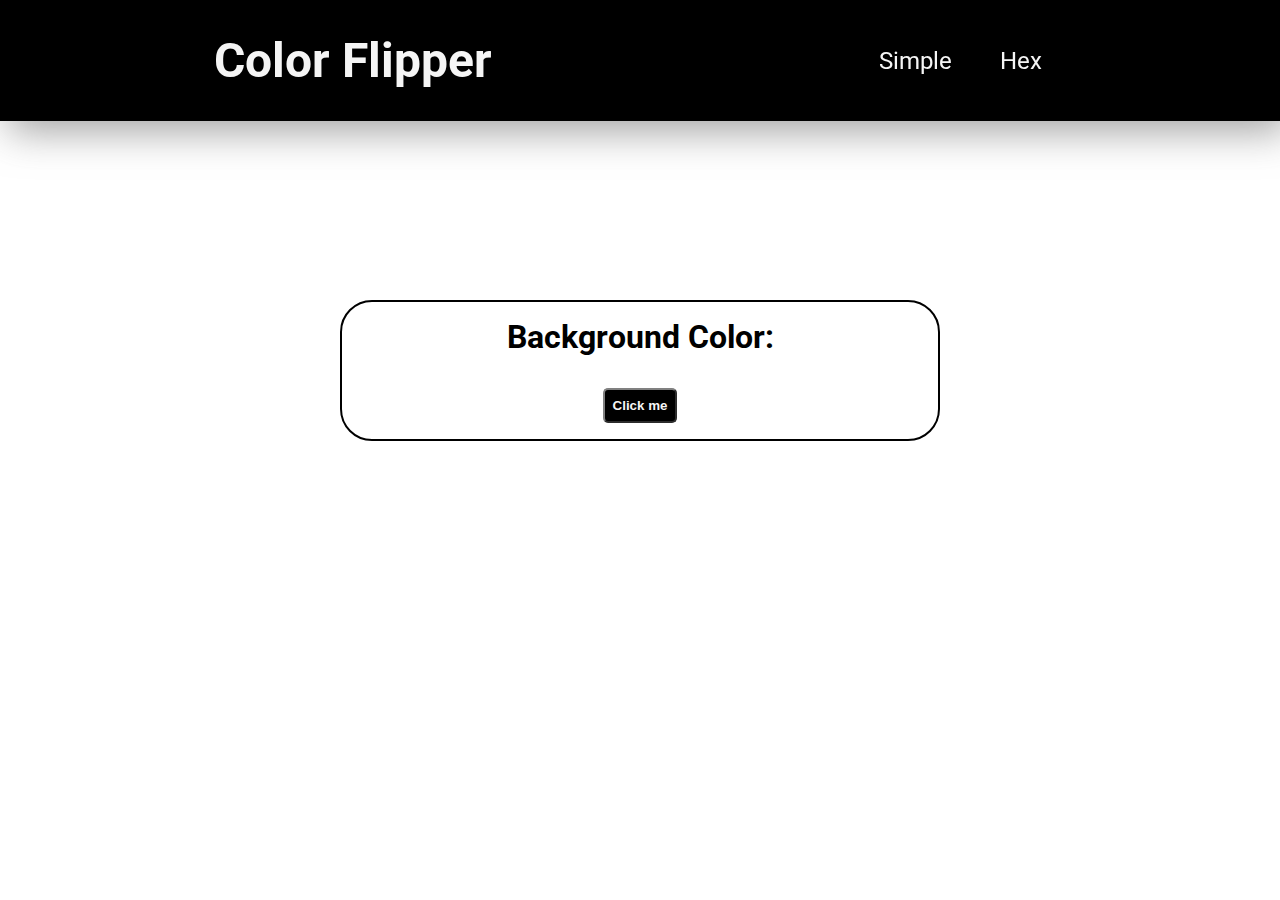
<file: index.html>
<!DOCTYPE html>
<html lang="es">
  <head>
    <meta charset="UTF-8" />
    <meta http-equiv="X-UA-Compatible" content="IE=edge" />
    <meta name="viewport" content="width=device-width, initial-scale=1.0" />
    <link rel="stylesheet" href="./css/style.css" />
    <title>Color Flipper</title>
  </head>
  <body>
    <nav>
      <div class="navBar">
        <h1>Color Flipper</h1>
        <ul class="navLinks">
          <li><a href="./index.html">Simple</a></li>
          <li><a href="./hex.html">Hex</a></li>
        </ul>
      </div>
    </nav>
    <main>
      <div class="containerInfo">
        <h2>Background Color: <span class="color"></span></h2>
        <button class="btn btnHero" id="btn">Click me</button>
      </div>
    </main>
    <script src="./app.js"></script>
  </body>
</html>
</file>
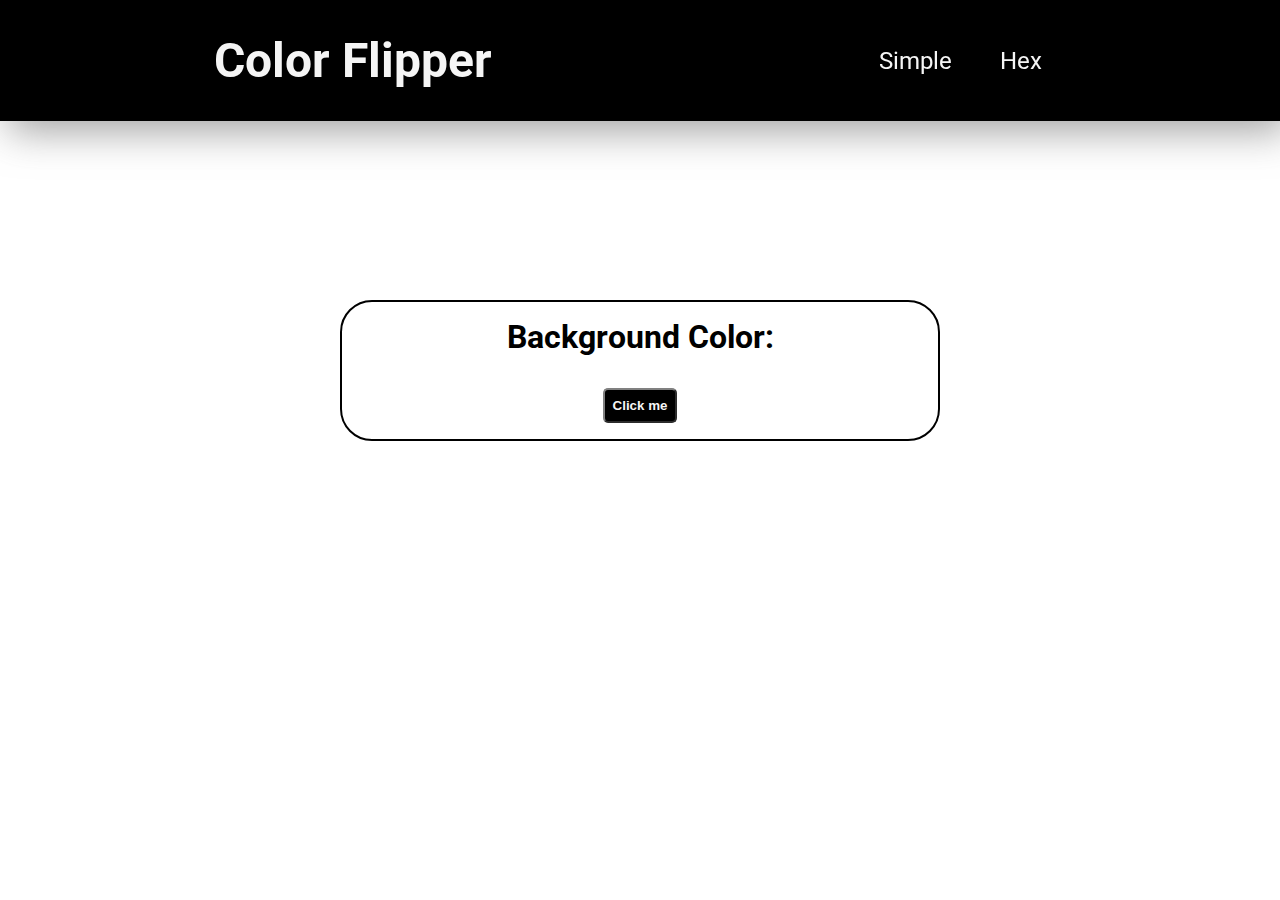
<file: Color Flipper/index.html>
<!DOCTYPE html>
<html lang="es">
  <head>
    <meta charset="UTF-8" />
    <meta http-equiv="X-UA-Compatible" content="IE=edge" />
    <meta name="viewport" content="width=device-width, initial-scale=1.0" />
    <link rel="stylesheet" href="./style.css" />
    <title>Color Flipper</title>
  </head>
  <body>
    <nav>
      <div class="navBar">
        <h1>Color Flipper</h1>
        <ul class="navLinks">
          <li><a href="./index.html">Simple</a></li>
          <li><a href="./hex.html">Hex</a></li>
        </ul>
      </div>
    </nav>
    <main>
      <div class="containerInfo">
        <h2>Background Color: <span class="color"></span></h2>
        <button class="btn btnHero" id="btn">Click me</button>
      </div>
    </main>
    <script src="./app.js"></script>
  </body>
</html>
</file>
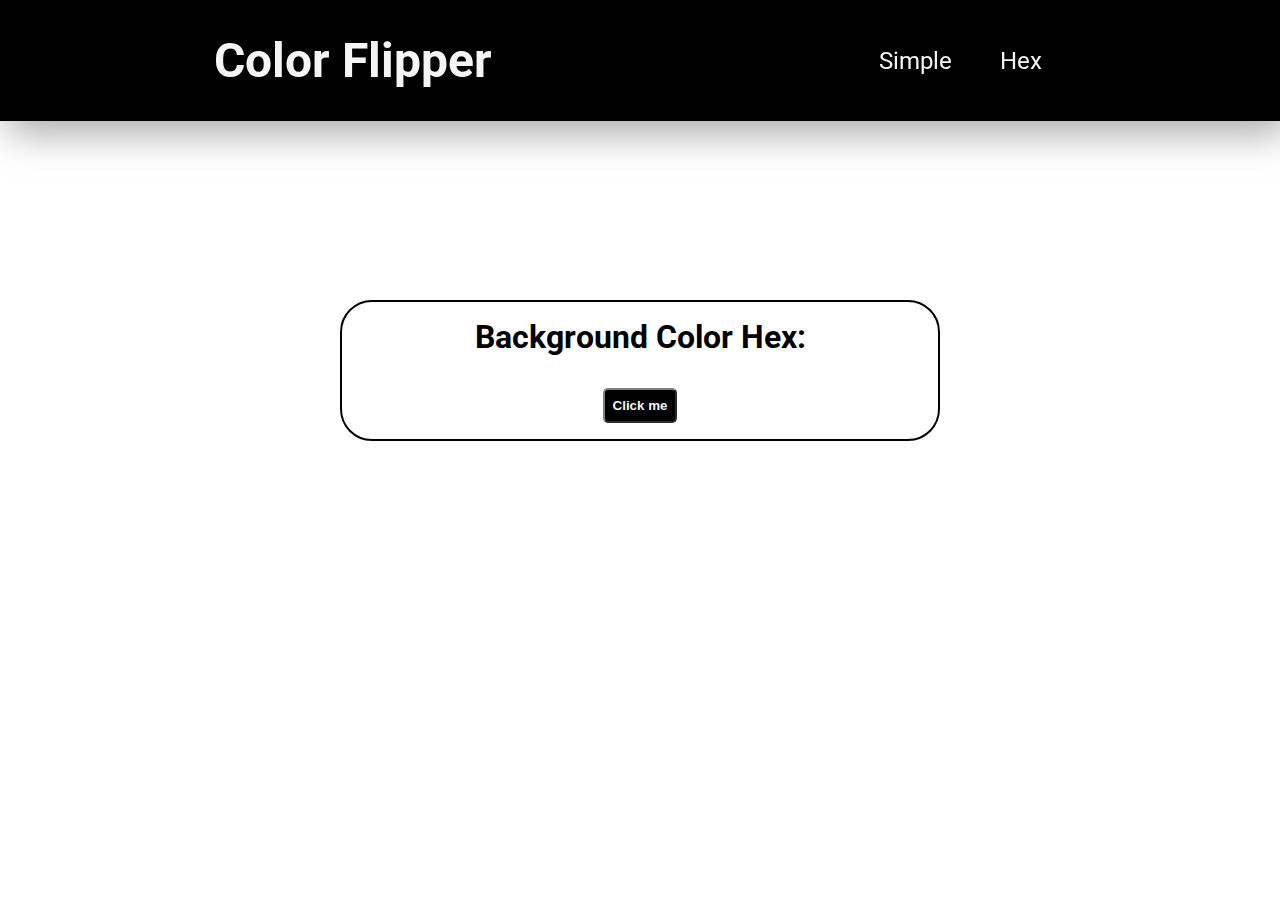
<file: hex.html>
<!DOCTYPE html>
<html lang="es">
  <head>
    <meta charset="UTF-8" />
    <meta http-equiv="X-UA-Compatible" content="IE=edge" />
    <meta name="viewport" content="width=device-width, initial-scale=1.0" />
    <link rel="stylesheet" href="./css/style.css" />
    <title>Color Flipper</title>
  </head>
  <body>
    <nav>
      <div class="navBar">
        <h1>Color Flipper</h1>
        <ul class="navLinks">
          <li><a href="./index.html">Simple</a></li>
          <li><a href="./hex.html">Hex</a></li>
        </ul>
      </div>
    </nav>
    <main>
      <div class="containerInfo">
        <h2>Background Color Hex: <span class="color"></span></h2>
        <button class="btn btnHero" id="btn">Click me</button>
      </div>
    </main>
    <!-- Javascript -->
    <script src="./hex.js"></script>
  </body>
</html>
</file>
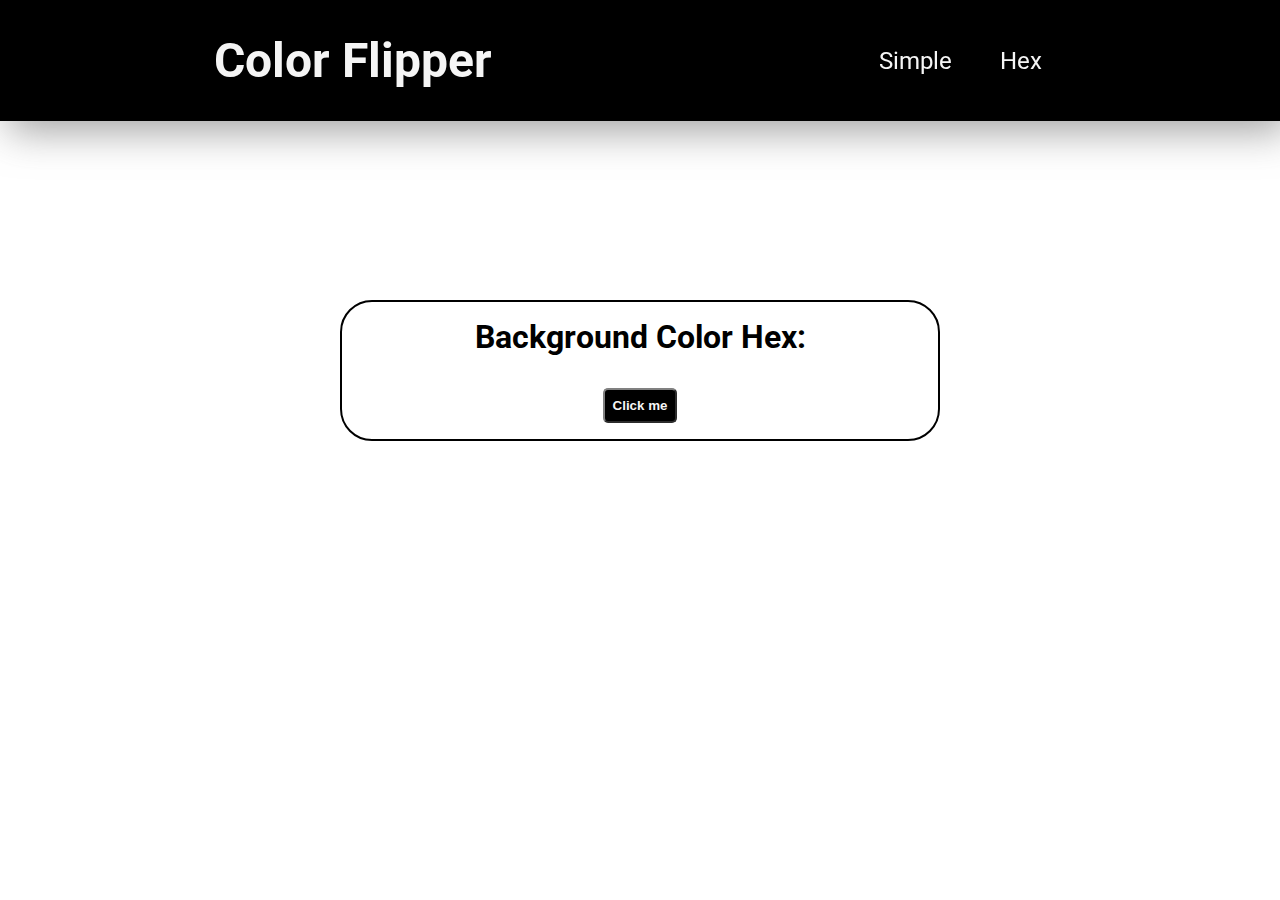
<file: Color Flipper/hex.html>
<!DOCTYPE html>
<html lang="es">
  <head>
    <meta charset="UTF-8" />
    <meta http-equiv="X-UA-Compatible" content="IE=edge" />
    <meta name="viewport" content="width=device-width, initial-scale=1.0" />
    <link rel="stylesheet" href="./style.css" />
    <title>Color Flipper</title>
  </head>
  <body>
    <nav>
      <div class="navBar">
        <h1>Color Flipper</h1>
        <ul class="navLinks">
          <li><a href="./index.html">Simple</a></li>
          <li><a href="./hex.html">Hex</a></li>
        </ul>
      </div>
    </nav>
    <main>
      <div class="containerInfo">
        <h2>Background Color Hex: <span class="color"></span></h2>
        <button class="btn btnHero" id="btn">Click me</button>
      </div>
    </main>
    <!-- Javascript -->
    <script src="./hex.js"></script>
  </body>
</html>
</file>
<file: css/style.css>
@import url("https://fonts.googleapis.com/css2?family=Roboto&display=swap");

/*reset*/
* {
  margin: 0;
  padding: 0;
  box-sizing: border-box;
}

body {
  font-family: "Roboto", sans-serif;
}

.navBar {
  background-color: black;
  display: flex;
  align-items: center;
  justify-content: space-around;
  padding: 2rem;
  filter: drop-shadow(8px 10px 20px rgba(131, 131, 131, 0.76));
}

.navBar h1 {
  color: whitesmoke;
  font-size: 3rem;
  font-weight: bolder;
}

.navLinks {
  display: flex;
  justify-content: center;
  align-items: center;
  list-style-type: none;
  font-size: 1rem;
}

.navLinks a {
  color: whitesmoke;
  text-decoration: none;
  margin: 1.5rem;
  font-size: 1.5rem;
}

main {
  padding-top: 14%;
  display: flex;
  justify-content: center;
  align-items: center;
}

.containerInfo {
  width: 600px;
  display: flex;
  justify-content: center;
  align-items: center;
  flex-direction: column;
  border: 2px solid black;
  border-radius: 2rem;
}

.containerInfo h2 {
  font-size: 2rem;
  font-weight: 700;
  margin: 1rem;
}

.btn {
  margin: 1rem;
  padding: 0.5rem;
  border-radius: 5px;
  font-weight: 700;
  border-color: grey;
  background-color: black;
  color: whitesmoke;
}

.btn:hover {
  background-color: whitesmoke;
  transition: all 700ms ease;
  color: black;
}
</file>
<file: Color Flipper/style.css>
@import url("https://fonts.googleapis.com/css2?family=Roboto&display=swap");

/*reset*/
* {
  margin: 0;
  padding: 0;
  box-sizing: border-box;
}

body {
  font-family: "Roboto", sans-serif;
}

.navBar {
  background-color: black;
  display: flex;
  align-items: center;
  justify-content: space-around;
  padding: 2rem;
  filter: drop-shadow(8px 10px 20px rgba(131, 131, 131, 0.76));
}

.navBar h1 {
  color: whitesmoke;
  font-size: 3rem;
  font-weight: bolder;
}

.navLinks {
  display: flex;
  justify-content: center;
  align-items: center;
  list-style-type: none;
  font-size: 1rem;
}

.navLinks a {
  color: whitesmoke;
  text-decoration: none;
  margin: 1.5rem;
  font-size: 1.5rem;
}

main {
  padding-top: 14%;
  display: flex;
  justify-content: center;
  align-items: center;
}

.containerInfo {
  width: 600px;
  display: flex;
  justify-content: center;
  align-items: center;
  flex-direction: column;
  border: 2px solid black;
  border-radius: 2rem;
}

.containerInfo h2 {
  font-size: 2rem;
  font-weight: 700;
  margin: 1rem;
}

.btn {
  margin: 1rem;
  padding: 0.5rem;
  border-radius: 5px;
  font-weight: 700;
  border-color: grey;
  background-color: black;
  color: whitesmoke;
}

.btn:hover {
  background-color: whitesmoke;
  transition: all 700ms ease;
  color: black;
}
</file>
